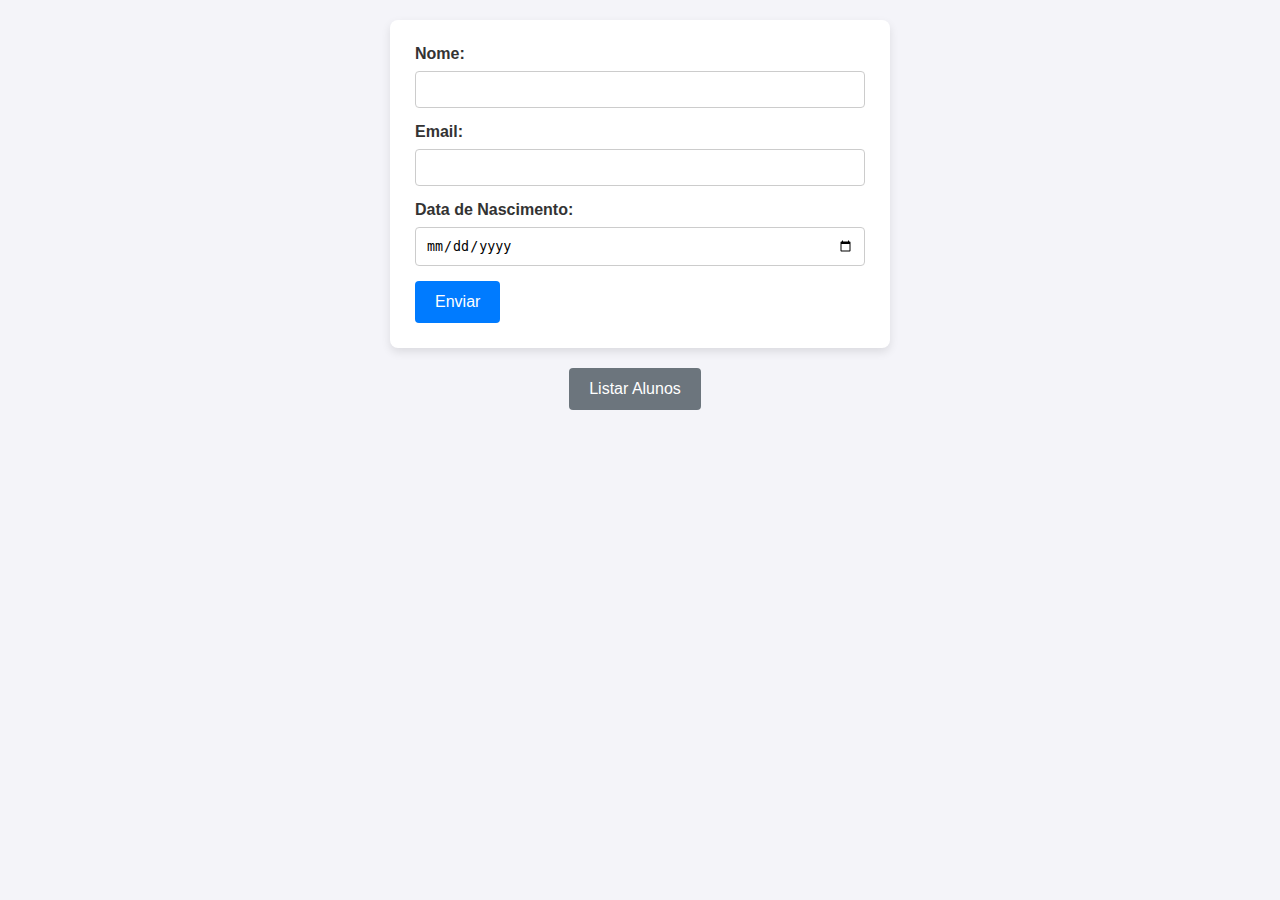
<file: PHP/formulario/index.html>
<!DOCTYPE html>
<html lang="pt-br">
<head>
    <meta charset="UTF-8">
    <meta name="viewport" content="width=device-width, initial-scale=1.0">
    <link rel="stylesheet" href="style.css">
    <title>Inserindo Dados</title>
</head>
<body>
    <form action="insert.php" method="post">
        <label>Nome:</label>
        <input type="text" name="nome" required><br>
        <label>Email: </label>
        <input type="email" name="email" required><br>
        <label>Data de Nascimento: </label>
        <input type="date" name="data" required><br>
        <button type="submit">Enviar</button>
    </form>

    <button type="button" onclick="window.location.href='listar.php'">Listar Alunos</button>
</body>
</html>
</file>
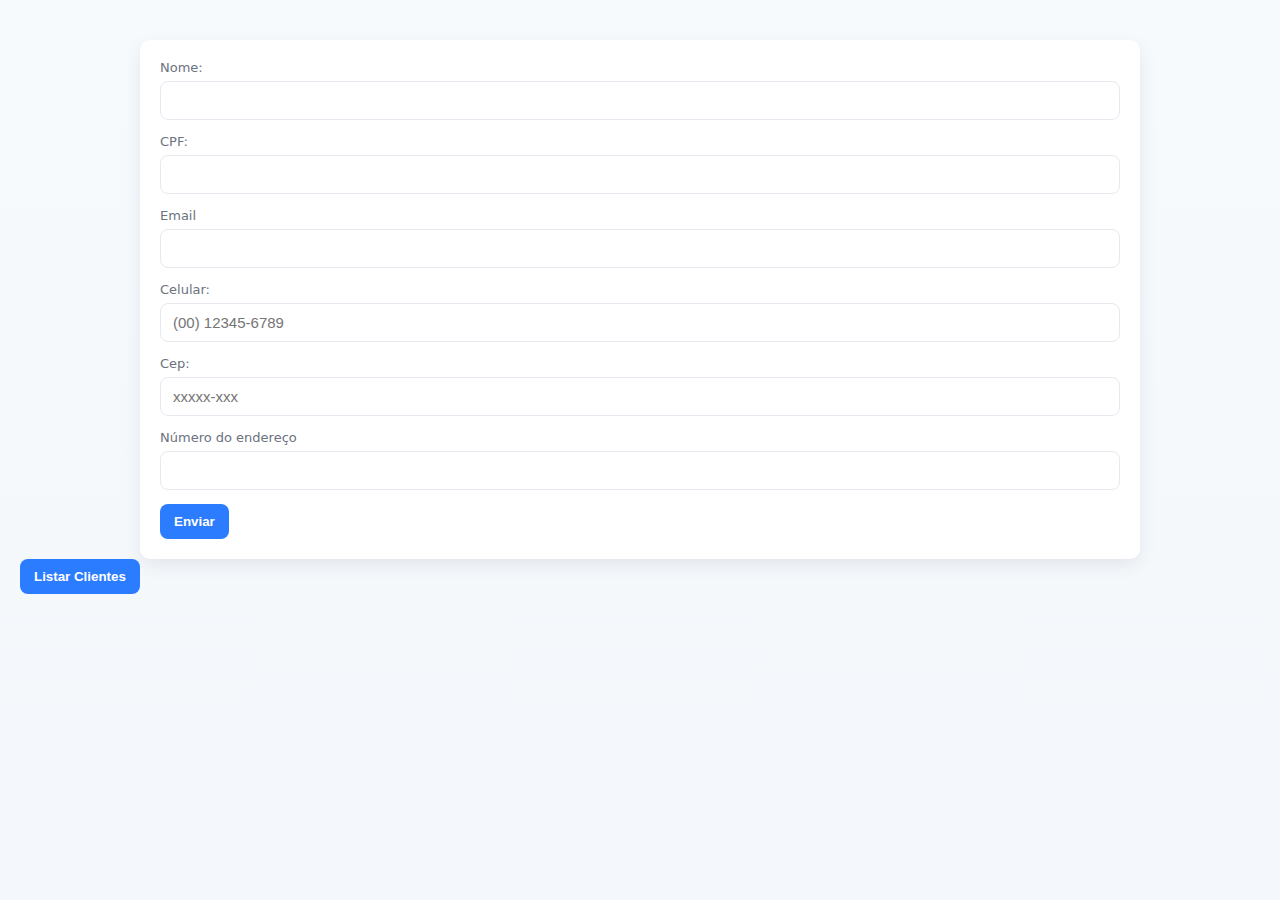
<file: Somativas/Somativa_2/PHP/index.html>
<!DOCTYPE html>
<html lang="pt-br">
<head>
    <meta charset="UTF-8">
    <meta name="viewport" content="width=device-width, initial-scale=1.0">
    <link rel="stylesheet" href="style.css">
    <title>Cadastrar Clientes</title>
</head>
<body>
    <form action="insert.php" method="post">
        <label>Nome:</label>
        <input type="text" name="nome" required><br>
        <label>CPF:</label>
        <input type="text" name="cpf" required><br>
        <label>Email</label>
        <input type="email" name="email" required><br>
        <label>Celular:</label>
        <input type="text" name="celular" required placeholder="(00) 12345-6789"><br>
        <label>Cep:</label>
        <input type="text" name="cep" required placeholder="xxxxx-xxx"><br>
        <label>Número do endereço</label>
        <input type="number" name="numero" required><br>
        <button type="submit">Enviar</button>
    </form>

    <button type="button" onclick="window.location.href='listar.php'">Listar Clientes</button>
</body>
</html>
</file>
<file: PHP/formulario/style.css>
/* Estilos Gerais */
body {
    font-family: Arial, sans-serif;
    background-color: #f4f4f9;
    color: #333;
    margin: 0;
    padding: 20px;
    display: flex;
    flex-direction: column;
    align-items: center;
}

h2 {
    color: #0056b3;
    text-align: center;
}

/* Estilos para Formulários (index.html, editar.php) */
form {
    background: #ffffff;
    border-radius: 8px;
    box-shadow: 0 4px 10px rgba(0, 0, 0, 0.1);
    padding: 25px;
    max-width: 500px;
    width: 100%;
    box-sizing: border-box; /* Garante que o padding não afete a largura total */
    margin-bottom: 20px;
}

form label {
    display: block;
    margin-bottom: 8px;
    font-weight: bold;
}

form input[type="text"],
form input[type="email"],
form input[type="date"] {
    width: 100%;
    padding: 10px;
    margin-bottom: 15px;
    border: 1px solid #ccc;
    border-radius: 4px;
    box-sizing: border-box; /* Importante para o width: 100% */
}

/* Estilos para Botões */
button,
input[type="submit"] {
    background-color: #007bff;
    color: white;
    padding: 12px 20px;
    border: none;
    border-radius: 4px;
    cursor: pointer;
    font-size: 16px;
    transition: background-color 0.3s ease;
    margin-right: 10px;
}

button:hover,
input[type="submit"]:hover {
    background-color: #0056b3;
}

/* Botão secundário (como "Listar" ou "Pagina Inicial") */
button[type="button"],
a.button-link {
    background-color: #6c757d;
}

button[type="button"]:hover,
a.button-link:hover {
    background-color: #5a6268;
}

/* Estilos para a Tabela (listar.php) */
table {
    width: 80%;
    max-width: 1000px;
    border-collapse: collapse;
    margin: 20px 0;
    box-shadow: 0 4px 10px rgba(0, 0, 0, 0.1);
    background: #fff;
    border-radius: 8px;
    overflow: hidden; /* Para o border-radius funcionar nas bordas da tabela */
}

table th,
table td {
    padding: 12px 15px;
    border-bottom: 1px solid #ddd;
    text-align: left;
}

table th {
    background-color: #007bff;
    color: white;
    font-weight: bold;
}

table tr:nth-child(even) {
    background-color: #f9f9f9;
}

table tr:hover {
    background-color: #f1f1f1;
}

table td a {
    color: #007bff;
    text-decoration: none;
    font-weight: bold;
}

table td a:hover {
    text-decoration: underline;
}

/* Estilos para links de "Voltar" (atualizar.php) */
body > a {
    display: inline-block;
    margin-top: 15px;
    background-color: #6c757d;
    color: white;
    padding: 10px 15px;
    border-radius: 4px;
    text-decoration: none;
    transition: background-color 0.3s ease;
}

body > a:hover {
    background-color: #5a6268;
    text-decoration: none;
}
</file>
<file: Somativas/Somativa_2/PHP/style.css>
:root{
	--bg: #f4f7fb;
	--card: #ffffff;
	--accent: #2b7cff;
	--muted: #6b7280;
	--text: #0f172a;
	--danger: #ef4444;
	--radius: 10px;
	--shadow: 0 6px 18px rgba(11,22,55,0.08);
}

*{box-sizing: border-box}
html,body{height:100%}
body{
	margin:0;
	font-family: Inter, system-ui, -apple-system, "Segoe UI", Roboto, "Helvetica Neue", Arial;
	background: linear-gradient(180deg, #f7fafc 0%, var(--bg) 100%);
	color:var(--text);
	-webkit-font-smoothing:antialiased;
	-moz-osx-font-smoothing:grayscale;
	padding:40px 20px;
}

.page{
	max-width:1000px;
	margin:0 auto;
	display:flex;
	flex-direction:column;
	gap:20px;
}

/* Card wrapper used implicitly for forms and tables */
form, .card, table{
	background:var(--card);
	border-radius:var(--radius);
	box-shadow:var(--shadow);
	padding:20px;
}

/* Headings */
h1,h2{margin:0 0 12px 0; font-weight:600}
h2{font-size:20px}

/* Form layout */
form{
	max-width:720px;
	width:100%;
}
form label{
	display:block;
	margin-bottom:6px;
	color:var(--muted);
	font-size:13px;
}
form input[type="text"],
form input[type="email"],
form input[type="tel"],
form input[type="number"],
form select, textarea{
	width:100%;
	padding:10px 12px;
	border:1px solid #e6e9ef;
	border-radius:8px;
	font-size:15px;
	margin-bottom:14px;
	background:transparent;
}

/* Buttons */
button, input[type="submit"]{
	appearance:none;
	-webkit-appearance:none;
	border:0;
	background:var(--accent);
	color:#fff;
	padding:10px 14px;
	border-radius:8px;
	cursor:pointer;
	font-weight:600;
}
button.secondary{
	background:transparent;
	color:var(--accent);
	border:1px solid #e6e9ef;
}

/* Table styles */
table{
	width:100%;
	border-collapse:collapse;
	overflow:hidden;
}
table th, table td{
	text-align:left;
	padding:12px 14px;
	border-bottom:1px solid #f1f5f9;
	font-size:14px;
}
table thead th{
	background:transparent;
	color:var(--muted);
	font-weight:600;
}
table tr:nth-child(even){background:#fbfdff}

.actions a{
	color:var(--accent);
	text-decoration:none;
	font-weight:600;
	margin-right:8px;
}
.actions a.delete{color:var(--danger)}

/* Responsive table wrapper */
.table-wrap{overflow:auto; border-radius:8px}

/* Small screens */
@media (max-width:720px){
	body{padding:20px}
	table th:nth-child(n+4), table td:nth-child(n+4){display:none}
	form{padding:16px}
}

/* Utility */
.muted{color:var(--muted); font-size:13px}

/* Links that wrap buttons */
a > button{all:unset; display:inline-block}

/* Helpful micro spacing for pages that don't use a wrapper */
body > form, body > table, body > h2{margin:0 auto; max-width:1000px}
</file>
